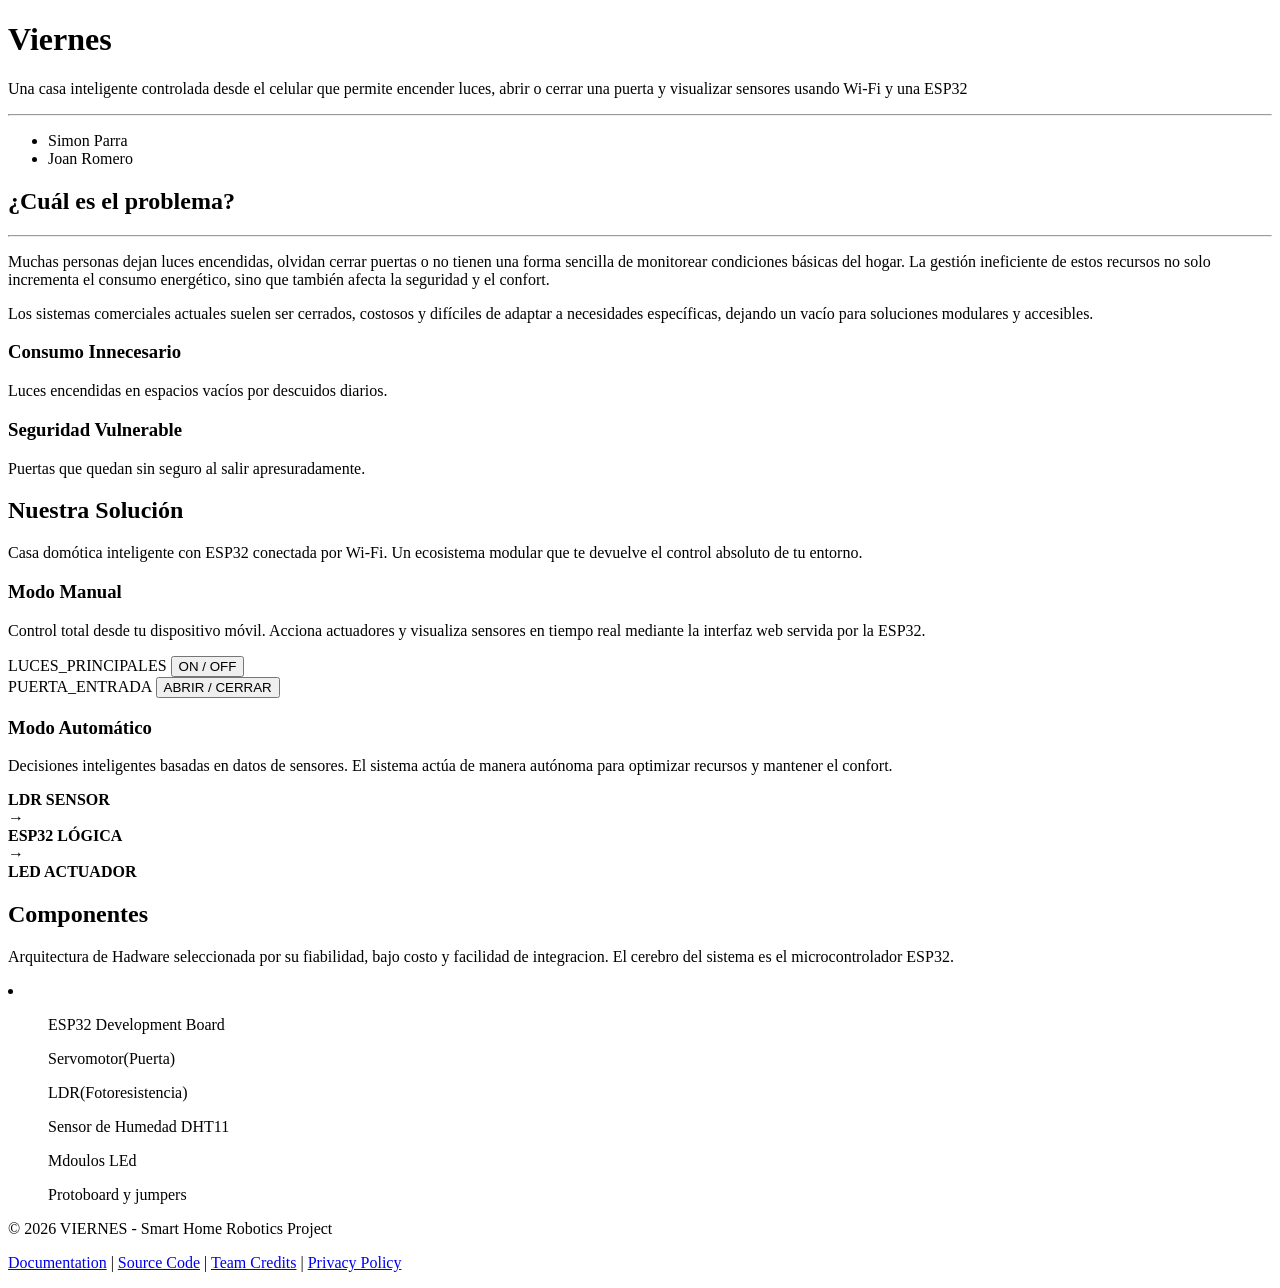
<file: index copy.html>
<!DOCTYPE html>
<html lang="es">
<head>
    <meta charset="UTF-8">
    <meta name="viewport" content="width=device-width, initial-scale=1.0">
    <title>VIERNES</title>
</head>
<body>
    <header>
        <h1>Viernes</h1>
            <p>
                Una casa inteligente controlada desde el celular que permite encender luces, abrir o cerrar una puerta y visualizar sensores usando Wi-Fi y una ESP32
            </p>

            <hr>
           
                <ul>
                    <li>Simon Parra</li>
                    <li>Joan Romero</li>
                </ul>
    </header>

    <section id="PROBLEMA" >
        <div class="contenido-problema">
            <div class="texto-problema">
                <h2>¿Cuál es el problema?</h2>

                <hr>

                <p>
                    Muchas personas dejan luces encendidas, olvidan cerrar
                    puertas o no tienen una forma sencilla de monitorear
                    condiciones básicas del hogar. La gestión ineficiente de
                    estos recursos no solo incrementa el consumo energético,
                    sino que también afecta la seguridad y el confort.
                </p>
                <p>
                    Los sistemas comerciales actuales suelen ser cerrados,
                    costosos y difíciles de adaptar a necesidades específicas,
                    dejando un vacío para soluciones modulares y accesibles.
                </p>
            </div>

            <div class="problemas">
                <div class="tarjeta-problema">
                    <h3>Consumo Innecesario</h3>
                        <p>
                            Luces encendidas en espacios vacíos por descuidos diarios.
                        </p>
                </div>


                <div class="tarjeta-problema">
                    <h3>Seguridad Vulnerable</h3>
                        <p>
                            Puertas que quedan sin seguro al salir apresuradamente.
                        </p>
                </div>
            </div>
        </div>
    </section>

    <section id="solucion">
        <h2>Nuestra Solución</h2>
            <p class="descripcion">
                Casa domótica inteligente con ESP32 conectada por Wi-Fi.
                Un ecosistema modular que te devuelve el control absoluto
                de tu entorno.
            </p>

            <div class="modos">
                <div class="modo">
                    <h3>Modo Manual</h3>
                        <p>
                            Control total desde tu dispositivo móvil. Acciona
                            actuadores y visualiza sensores en tiempo real
                            mediante la interfaz web servida por la ESP32.
                        </p>

                        <div class="control">

                            <div>
                                <span>LUCES_PRINCIPALES</span>

                                <button>ON / OFF</button>
                            </div>

                            <div>
                                <span>PUERTA_ENTRADA</span>

                                <button>ABRIR / CERRAR</button>
                            </div>
                        </div>
                </div>

                <div class="modo">
                    <h3>Modo Automático</h3>
                        <p>
                            Decisiones inteligentes basadas en datos de sensores.
                            El sistema actúa de manera autónoma para optimizar
                            recursos y mantener el confort.
                        </p>

                        <div class="proceso">
                            <div>
                                <strong>LDR SENSOR</strong>
                            </div>

                            <span>→</span>

                            <div>
                                <strong>ESP32 LÓGICA</strong>
                            </div>

                            <span>→</span>

                            <div>
                                <strong>LED ACTUADOR</strong>
                            </div>
                        </div>
                </div>
            </div>
    </section>

    <section id="COMPONENTES">
        <h2>Componentes</h2>
            <p>
                Arquitectura de Hadware seleccionada por su fiabilidad, bajo costo y facilidad de integracion. El cerebro del sistema es el microcontrolador ESP32.
            </p>
                <li>
                    <ul class="arquitectura">ESP32 Development Board</ul>
                    <ul class="arquitectura">Servomotor(Puerta)</ul>
                    <ul class="arquitectura">LDR(Fotoresistencia)</ul>
                    <ul class="arquitectura">Sensor de Humedad DHT11</ul>
                    <ul class="arquitectura">Mdoulos LEd</ul> 
                    <ul class="arquitectura">Protoboard y jumpers</ul>
                </li>
    </section>

    <footer>
        <p>© 2026 VIERNES - Smart Home Robotics Project</p>

            <p>
                <a href="#">Documentation</a> | 
                <a href="#">Source Code</a> | 
                <a href="#">Team Credits</a> | 
                <a href="#">Privacy Policy</a>
            </p>
    </footer>
        


</body>
</html>
</file>
